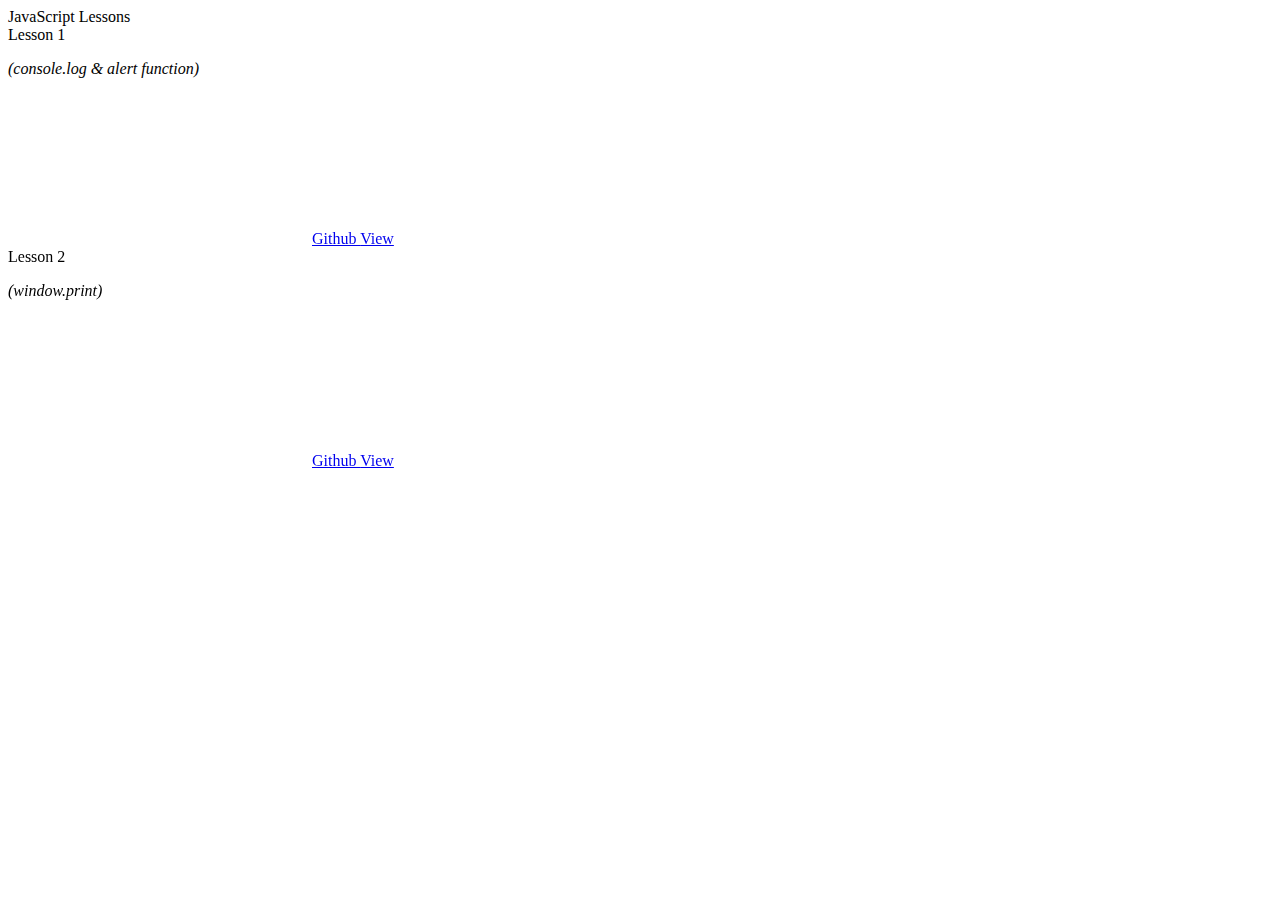
<file: index.html>
<!doctype html>
<html lang="en">

<head>
    <meta charset="utf-8">
    <meta name="viewport" content="width=device-width, initial-scale=1">
    <title>JavaScript | Lessons</title>
        <link rel="shortcut icon" href="images/mylogo.png" type="png">
    <link href="https://cdn.jsdelivr.net/npm/bootstrap@5.3.5/dist/css/bootstrap.min.css" rel="stylesheet"
        integrity="sha384-SgOJa3DmI69IUzQ2PVdRZhwQ+dy64/BUtbMJw1MZ8t5HZApcHrRKUc4W0kG879m7" crossorigin="anonymous">
    <link rel="stylesheet" href="">

</head>

<body>

    <div class="container-fluid">
        <div class="row">
            <div class="col bg-warning py-5 shadow">
                <div class="display-1 text-center">
                    JavaScript Lessons
                </div>
            </div>
        </div>
        <div class="container">
            <div class="row">
                <div class="col-12 col-md-6 col-xl-4 mx-auto">
                    <div class="card rounded-5 m-3 p-5 shadow">
                        <div class="display-3 text-center">
                            Lesson 1
                        </div>
                        <p class="text-secondary text-center">
                            <i>
                                (console.log & alert function)
                            </i>
                        </p>
                        <iframe src="http://127.0.0.1:5500/my-js-playground/JS1/index.html" frameborder="0"></iframe>
                        <a href="https://github.com/crljsphpnn20/my-js-playground/blob/main/JS1/index.html" target="" class="m-2 btn btn-dark rounded-5 shadow">
                            Github
                        </a>
                        <a href="JS1/index.html" target="" class="m-2 btn btn-outline-primary rounded-5 shadow">
                            View
                        </a>
                    </div>
                </div>
                <div class="col-12 col-md-6 col-xl-4 mx-auto">
                    <div class="card rounded-5 m-3 p-5 shadow">
                        <div class="display-3 text-center">
                            Lesson 2
                        </div>
                        <p class="text-secondary text-center">
                            <i>
                                (window.print)
                            </i>
                        </p>
                        <iframe src="http://127.0.0.1:5500/my-js-playground/JS1/index.html" frameborder="0"></iframe>
                        <a href="https://github.com/crljsphpnn20/my-js-playground/blob/main/JS2/index.html" target="" class="m-2 btn btn-dark rounded-5 shadow">
                            Github
                        </a>
                        <a href="JS2/index.html" target="" class="m-2 btn btn-outline-primary rounded-5 shadow">
                            View
                        </a>
                    </div>
                </div>
            </div>
        </div>
    </div>

    <script src="https://cdn.jsdelivr.net/npm/bootstrap@5.3.5/dist/js/bootstrap.bundle.min.js"
        integrity="sha384-k6d4wzSIapyDyv1kpU366/PK5hCdSbCRGRCMv+eplOQJWyd1fbcAu9OCUj5zNLiq"
        crossorigin="anonymous"></script>
</body>

</html>
</file>
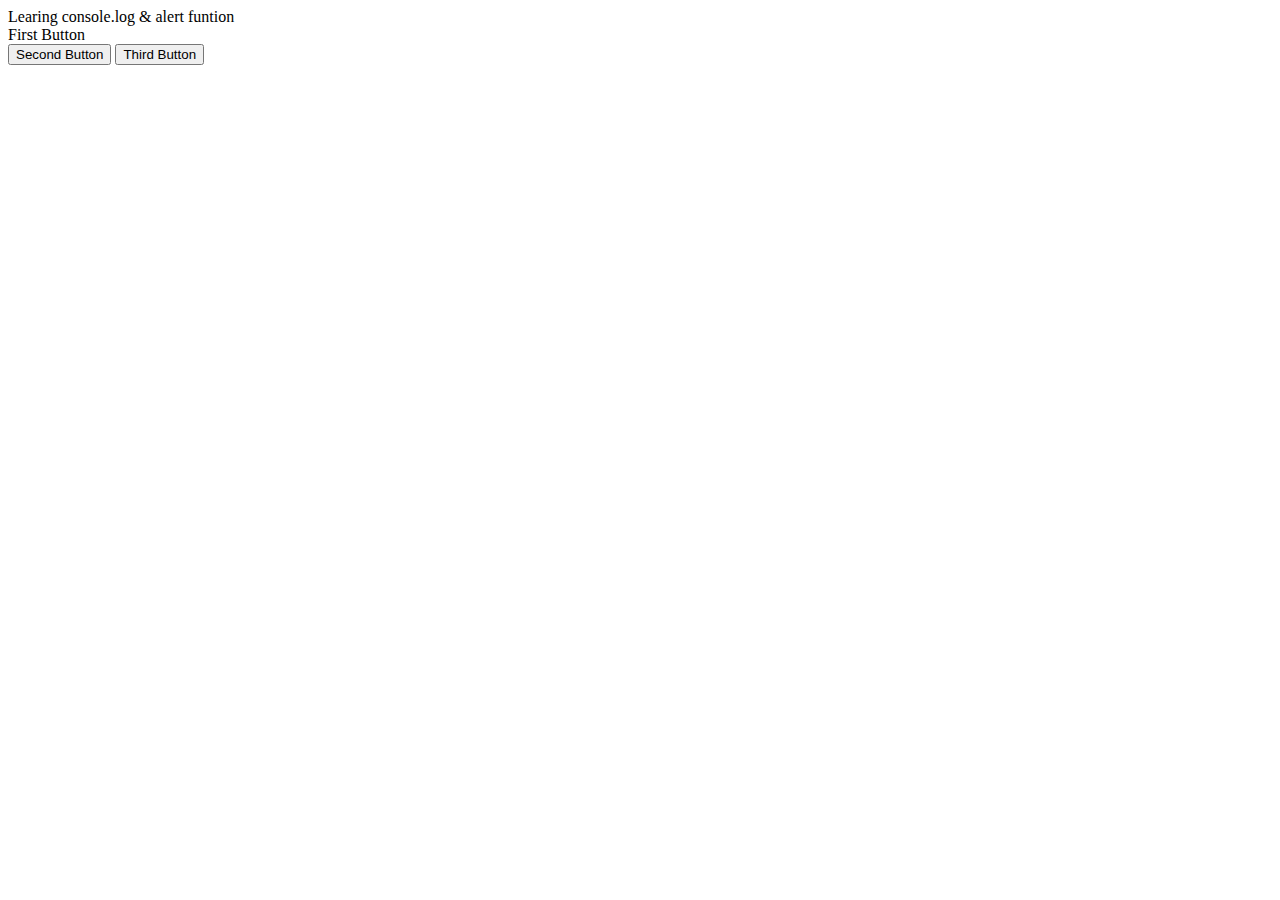
<file: JS1/index.html>
<!doctype html>
<html lang="en">

<head>
    <meta charset="utf-8">
    <meta name="viewport" content="width=device-width, initial-scale=1">
    <title>JavaScript | Lesson 1</title>
    <link rel="shortcut icon" href="../images/mylogo.png" type="png">
    <link href="https://cdn.jsdelivr.net/npm/bootstrap@5.3.5/dist/css/bootstrap.min.css" rel="stylesheet"
        integrity="sha384-SgOJa3DmI69IUzQ2PVdRZhwQ+dy64/BUtbMJw1MZ8t5HZApcHrRKUc4W0kG879m7" crossorigin="anonymous">
    <link rel="stylesheet" href="">

</head>

<body>
    
    <div class="container-fluid min-vh-100 d-flex justify-content-center align-items-center bg-dark">
        <div class="container">
            <div class="row">
                <div class="col-12 col-md-6 mx-auto">
                    <div class="card p-5 rounded-5 shadow">
                        <div class="display-5 text-center my-5">
                            Learing console.log & alert funtion
                        </div>
                        <div class="btn btn-outline-dark shadow rounded-5 my-3 border-3" onclick="firstMessage()">
                            First Button
                        </div>
                        <button type="button" onclick="secondMessage()" class="btn btn-outline-dark shadow rounded-5 my-3 border-3">
                            Second Button
                        </button>
                        <input type="button" value="Third Button" onclick="thirdMessage()" class="btn btn-outline-dark shadow rounded-5 my-3 border-3">
                    </div>
                </div>
            </div>
        </div>
    </div>
    
    <script>
        function firstMessage(){
            console.log("First Button Successfully Done")
            alert("This is first button!")
            alert(`
                <div class="btn btn-outline-dark shadow rounded-5 my-3 border-3" onclick="firstMessage()">
                            First Button
                        </div>
            `)
        }
        function secondMessage(){
            console.log("Second Button Successfully Done")
            alert("This is second button!")
            alert(`
                <button type="button" onclick="secondMessage()" class="btn btn-outline-dark shadow rounded-5 my-3 border-3">
                            Second Button
                        </button>
            `)
        }
        function thirdMessage(){
            console.log("First Button Successfully Done")
            alert("This is third button!")
            alert(`
                <input type="button" value="Third Button" onclick="thirdMessage()" class="btn btn-outline-dark shadow rounded-5 my-3 border-3">
            `)
        }

    </script>
    
    <script src="https://cdn.jsdelivr.net/npm/bootstrap@5.3.5/dist/js/bootstrap.bundle.min.js"
        integrity="sha384-k6d4wzSIapyDyv1kpU366/PK5hCdSbCRGRCMv+eplOQJWyd1fbcAu9OCUj5zNLiq"
        crossorigin="anonymous"></script>
</body>

</html>
</file>
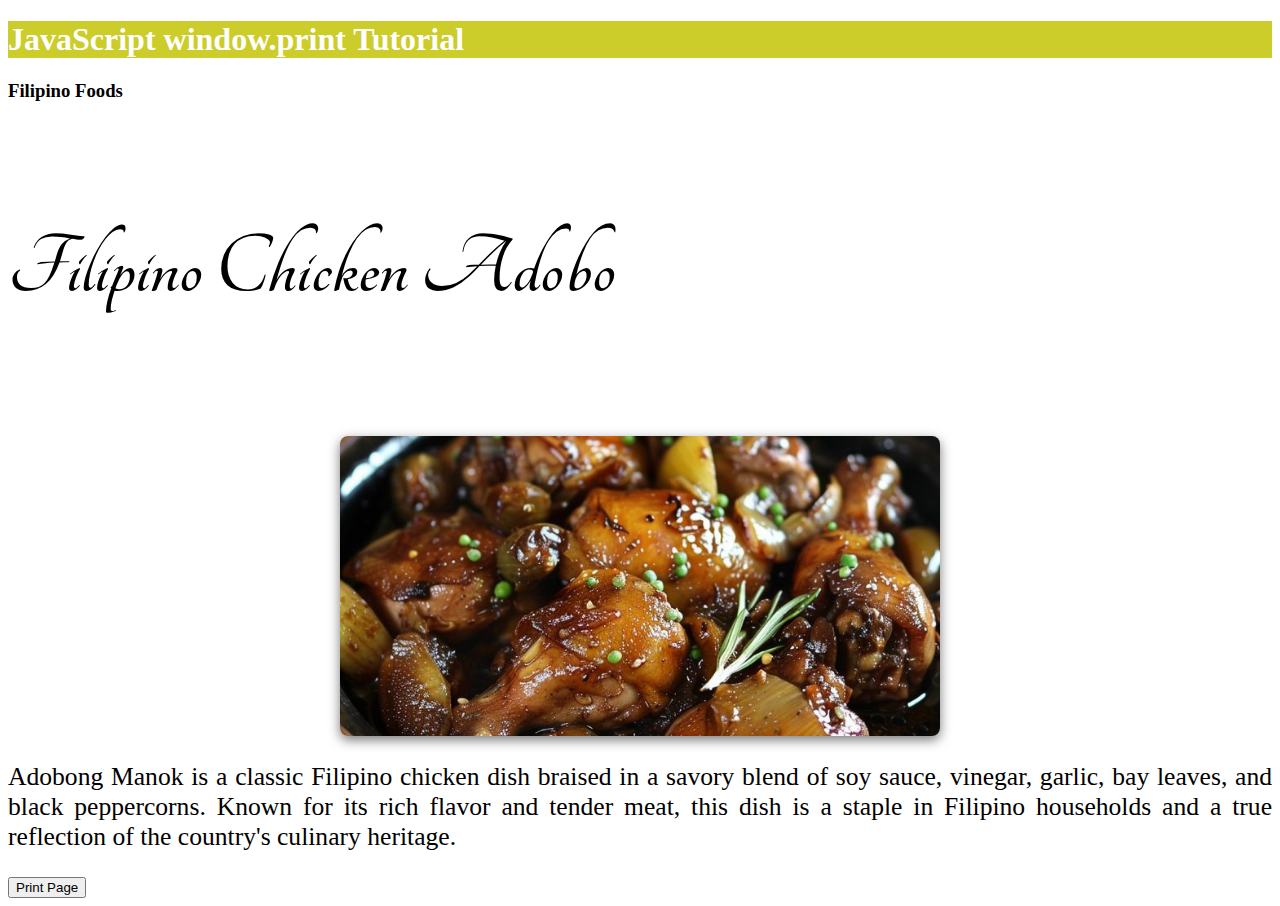
<file: JS2/index.html>
<!doctype html>
<html lang="en">

<head>
    <meta charset="utf-8">
    <meta name="viewport" content="width=device-width, initial-scale=1">
    <title>JavaScript | PrintPage Tutorial</title>
    <link rel="shortcut icon" href="../images/mylogo.png" type="png">
    <link href="https://cdn.jsdelivr.net/npm/bootstrap@5.3.5/dist/css/bootstrap.min.css" rel="stylesheet"
        integrity="sha384-SgOJa3DmI69IUzQ2PVdRZhwQ+dy64/BUtbMJw1MZ8t5HZApcHrRKUc4W0kG879m7" crossorigin="anonymous">
    <link rel="preconnect" href="https://fonts.googleapis.com">
    <link rel="preconnect" href="https://fonts.gstatic.com" crossorigin>
    <link href="https://fonts.googleapis.com/css2?family=Tangerine:wght@400;700&display=swap" rel="stylesheet">

    <script>
        function printPage() {
            window.print();

        }
    </script>
</head>

<body>
    
    <div class="container-fluid shadow py-4 text-center" style="background-color: rgb(204, 204, 43); color: white;">
        <div class="row">
            <div class="col">
                <h1>JavaScript window.print Tutorial</h1>
            </div>
        </div>
    </div>
    <div class="container-fluid">
        <div class="row text-center pb-3 my-5">
            <div class="col">
                <h3>Filipino Foods</h3>
            </div>
        </div>
    </div>
    <div class="container-fluid">
        <div class="row">
            <div class="col-10 mx-auto text-center">
                <h4 style="font-family: Tangerine, cursive; font-size: clamp(2.5rem, (6vw + 0.8rem), 6rem);">Filipino Chicken Adobo</h4>
                <img 
                    src="adobo.png" 
                    alt="Adobong Manok" 
                    style="width: 100%; max-width: 600px; height: 300px; object-fit: cover; display: block; margin-left: auto; margin-right: auto; border-radius: 8px; box-shadow: 0 4px 12px rgba(0, 0, 0, 0.534);"
                    >
                <p class="mt-3 p-3" style="font-size: clamp(0.8rem, (1vw + 0.8rem), 1.7rem); text-align: justify;">
                    Adobong Manok is a classic Filipino chicken dish braised in a savory blend of soy sauce, vinegar, garlic, bay leaves, and black peppercorns. Known for its rich flavor and tender meat, this dish is a staple in Filipino households and a true reflection of the country's culinary heritage.
                </p>
        </div>
    </div>
    <div class="container">
        <div class="row">
            <div class="col text-center">
                <button onclick="printPage()" type="button" class="btn btn-outline-dark rounded-5 shadow">Print Page</button>
            </div>
        </div>
    </div>
    
    <script src="https://cdn.jsdelivr.net/npm/bootstrap@5.3.5/dist/js/bootstrap.bundle.min.js"
        integrity="sha384-k6d4wzSIapyDyv1kpU366/PK5hCdSbCRGRCMv+eplOQJWyd1fbcAu9OCUj5zNLiq"
        crossorigin="anonymous"></script>
</body>

</html>
</file>
